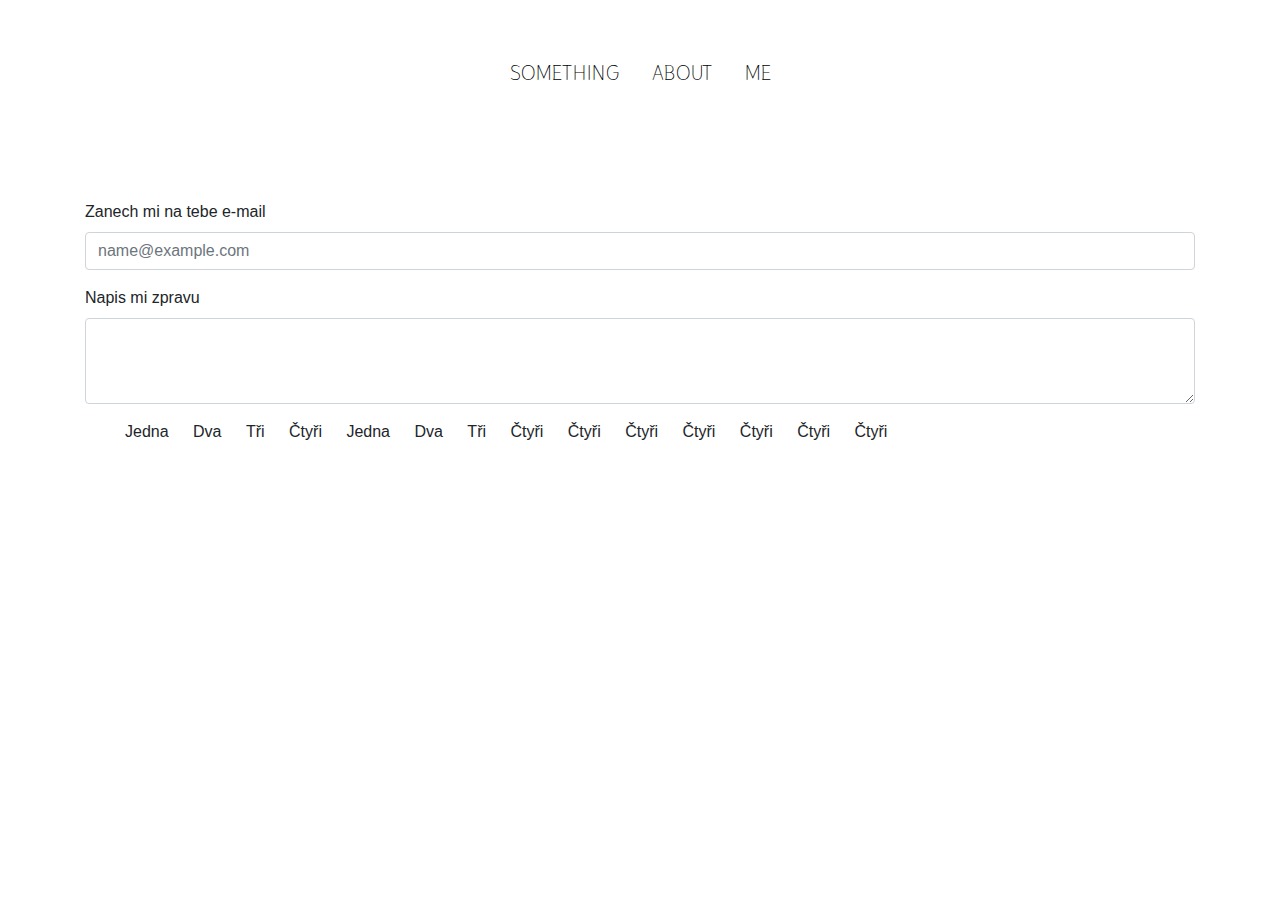
<file: about.html>
<!DOCTYPE html>
<html lang="en" dir="ltr">
  <head>
    <meta charset="utf-8">
    <title>About</title>
    <link rel="stylesheet" href="https://stackpath.bootstrapcdn.com/bootstrap/4.3.1/css/bootstrap.min.css" integrity="sha384-ggOyR0iXCbMQv3Xipma34MD+dH/1fQ784/j6cY/iJTQUOhcWr7x9JvoRxT2MZw1T" crossorigin="anonymous">
    <link href="https://fonts.googleapis.com/css?family=Thasadith:400,700" rel="stylesheet">
    <link rel="stylesheet" href="css/styles.css">
  </head>
  <body>

    <header>
      <ul class="nav justify-content-center">
  <li class="nav-item">
    <a class="nav-link active" href="index.html">SOMETHING</a>
  </li>
  <li class="nav-item">
    <a class="nav-link" href="about.html">ABOUT</a>
  </li>
  <li class="nav-item">
    <a class="nav-link" href="me.html">ME</a>
  </li>
</ul>
    </header>
    <main>
      <section>

      <div class="container">
        <form>
  <div class="form-group">
    <label for="exampleFormControlInput1">Zanech mi na tebe e-mail</label>
    <input type="email" class="form-control" id="exampleFormControlInput1" placeholder="name@example.com">
  </div>


  <div class="form-group">
    <label for="exampleFormControlTextarea1">Napis mi zpravu</label>
    <textarea class="form-control" id="exampleFormControlTextarea1" rows="3"></textarea>
  </div>
</form>
      </div>


</section>
<section>
  <div class="container test">

  <ul>
    <li>Jedna</li>
    <li>Dva</li>
    <li>Tři</li>
    <li>Čtyři</li>
    <li>Jedna</li>
    <li>Dva</li>
    <li>Tři</li>
    <li>Čtyři</li>
    <li>Čtyři</li>
    <li>Čtyři</li>
    <li>Čtyři</li>
    <li>Čtyři</li>
    <li>Čtyři</li>
    <li>Čtyři</li>
    
  </ul>

  </div>
</section>
    </main>
    <footer>

    </footer>

  </body>
</html>
</file>
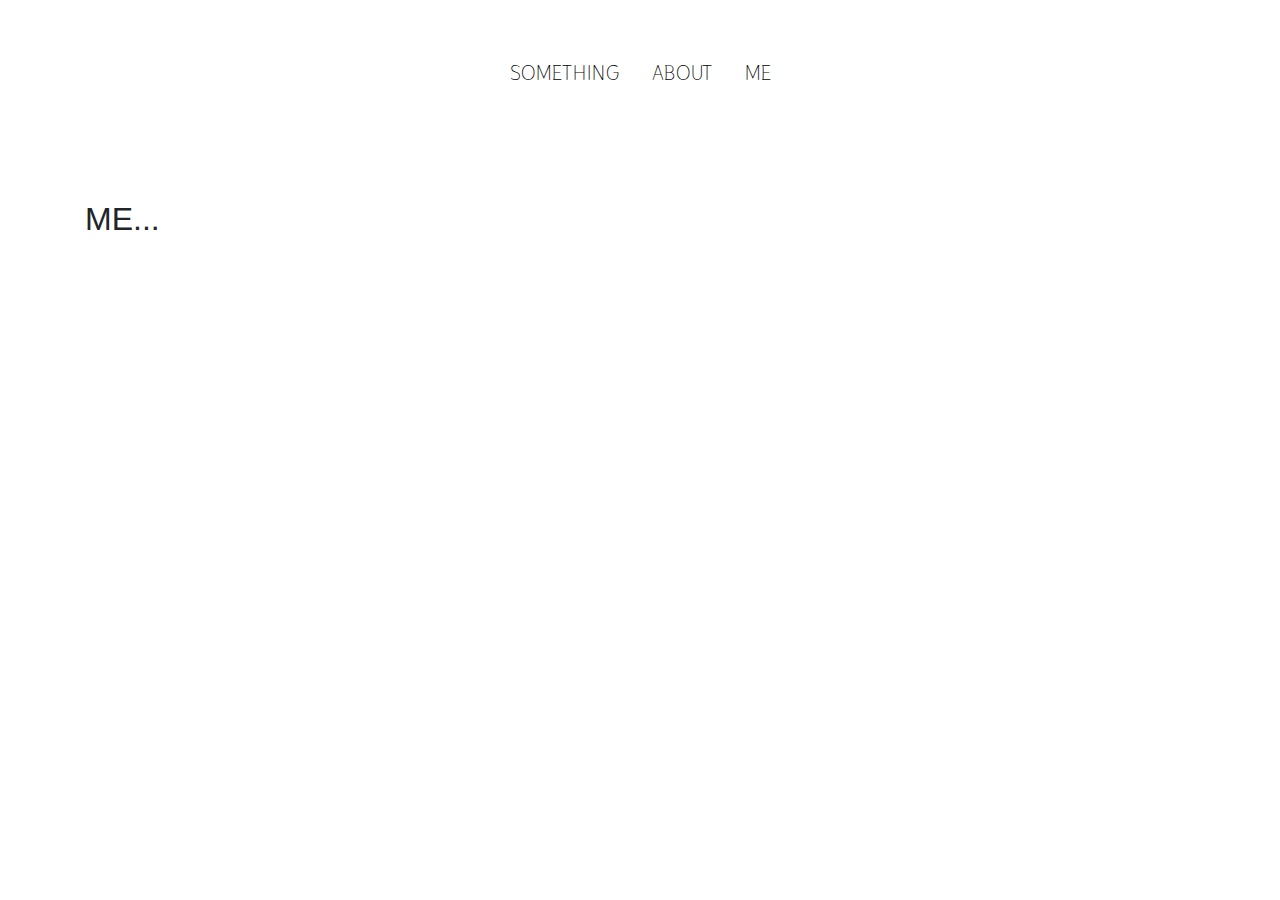
<file: me.html>
<!DOCTYPE html>
<html lang="en" dir="ltr">
  <head>
    <meta charset="utf-8">
    <title>About</title>
    <link rel="stylesheet" href="https://stackpath.bootstrapcdn.com/bootstrap/4.3.1/css/bootstrap.min.css" integrity="sha384-ggOyR0iXCbMQv3Xipma34MD+dH/1fQ784/j6cY/iJTQUOhcWr7x9JvoRxT2MZw1T" crossorigin="anonymous">
    <link href="https://fonts.googleapis.com/css?family=Thasadith:400,700" rel="stylesheet">
    <link rel="stylesheet" href="css/styles.css">
  </head>
  <body>

    <header>
      <ul class="nav justify-content-center">
  <li class="nav-item">
    <a class="nav-link active" href="index.html">SOMETHING</a>
  </li>
  <li class="nav-item">
    <a class="nav-link" href="about.html">ABOUT</a>
  </li>
  <li class="nav-item">
    <a class="nav-link" href="me.html">ME</a>
  </li>
</ul>
    </header>
    <main>
      <div class="container">
        <h2>ME...</h2>
      </div>



    </main>
    <footer>

    </footer>

  </body>
</html>
</file>
<file: css/styles.css>
h1, h2, h3, a, p {
  margin: 0;
  padding: 0;
}

@font-face {
  font-family: 'BangerMyFont';
  src: url('Bangers-Regular.ttf') format('truetype');
}

h1 {
  font-size: 5rem;
  font-family: 'BangerMyFont', Fallback, sans-serif;
  margin-bottom: 50px;
}

h2 {
  padding-bottom: 50px;
}

header .nav {
  margin-top: 50px;
  padding-bottom: 150px;
  height: 30px;

}

header .nav-item {
  font-family: 'Thasadith', sans-serif;
  font-size: 20px;
}

header .nav-item a {
  color: #000;
  transition: 0.5s ease-out;
}

header .nav-item:hover {
  font-size: 30px;
}

.wellcome p {
  padding-bottom: 15px;
  text-align: center;
}

.wellcome {
  padding-bottom: 50px;
}

.test ul li{
  display: inline-block;
  margin-right: 20px;
}

@media only screen and (max-width: 600px) {
  .test ul li{
    display: block;
    text-align: center;
    font-size: 20px
  }
}

.card {
  margin: 0 auto 50px;
}

.card:hover {
  cursor: pointer;
  -webkit-box-shadow: 0px 0px 18px 1px rgba(105,105,105,0.75);
  -moz-box-shadow: 0px 0px 18px 1px rgba(105,105,105,0.75);
  box-shadow: 0px 0px 18px 1px rgba(105,105,105,0.75);
}

.video {
  display: block;
  margin: 100px auto;
}

.felda-text {
  text-align: center;
  margin: 100px auto 50px;
}

.formular {
  text-align: center;
  margin-bottom: 40px;
}

.formular input{
  width: 30%;
  margin: 0 auto;
}

@font-face {
  font-family: 'BarlowMyFont';
  src: url('BarlowSemiCondensed-Regular.ttf') format('truetype');
}

.pfelda {
  text-align: center;
  font-family: 'BarlowMyFont', Fallback, sans-serif;
  font-size: 2rem;
}

@media only screen and (max-width: 1020px) {
  .pfelda {
    font-size: 3rem;
  }

}


.btnMoje {
  text-align: center;
  padding: 15px 20px;
  background-color: red;
  margin: 0 auto;
  color: white;
  border-radius: 10px;
  cursor: pointer;
  font-size: 1.5rem;
  width: 200px;
}

.btnMoje:hover {
  background-color: white;
  color: red;
  border: solid 1.5px red;
  width: 201.5px;
}

@media only screen and (max-width: 1020px) {
  .btnMoje{
      width: 300px;
      font-size: 2rem;
  }
  .btnMoje:hover {
    width: 301.5px;
  }
}

img {
  display: block;
  width: 60%;
  margin: 20px auto;
}


@media only screen and (max-width: 1020px) {
  .feldaDrift img {
    width: 100%;
  }
}

.loveBody {
  height: 100%;
  width: 100%;
  margin: 0;
  padding: 0;
}

#canvas {
  position: absolute;
  z-index: -1;
  width: 100%;
}
</file>
